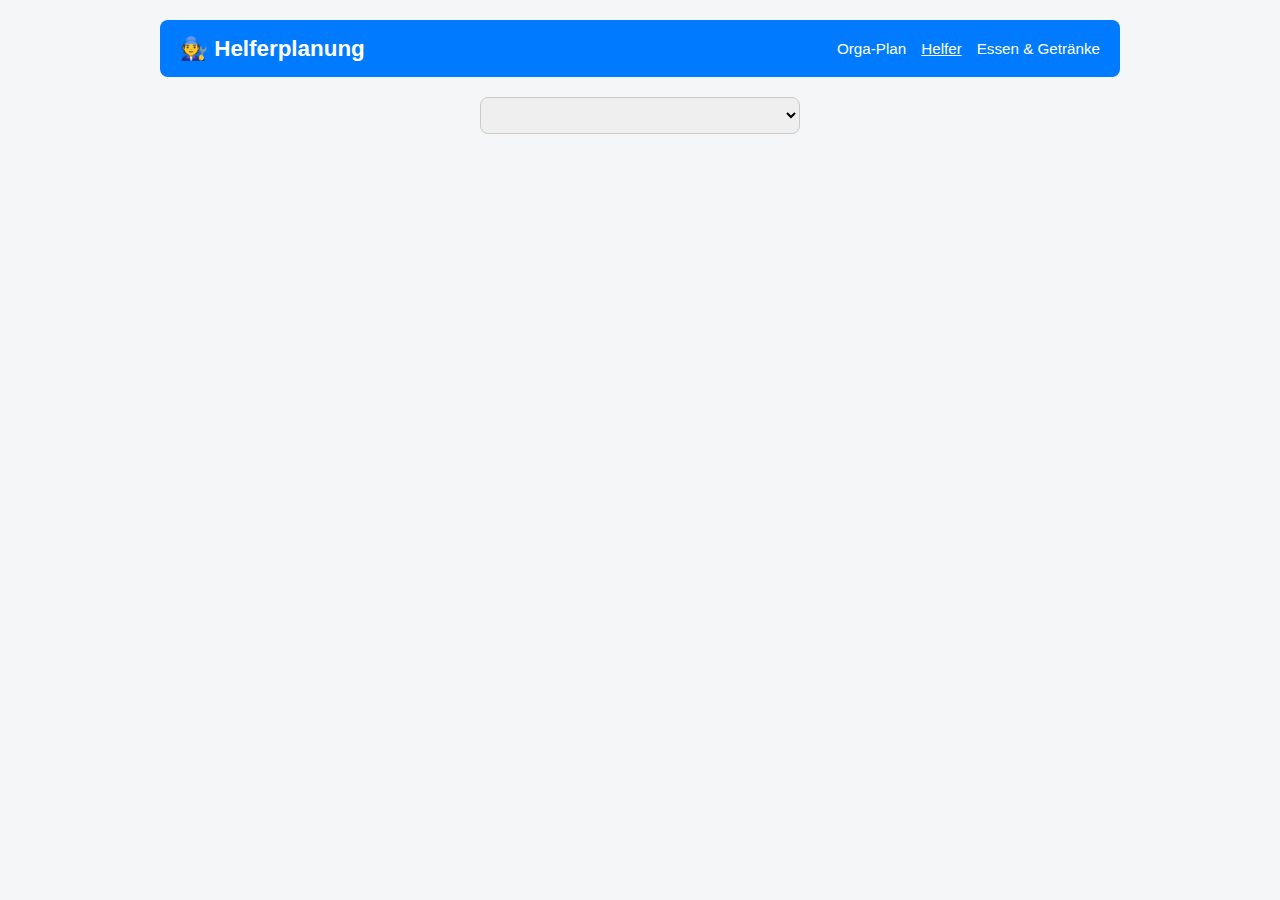
<file: helfer.html>
<!DOCTYPE html>
<html lang="de">
<head>
  <meta charset="UTF-8" />
  <meta name="viewport" content="width=device-width, initial-scale=1.0" />
  <title>Helfer – Sportwoche 2025</title>
  <link rel="manifest" href="manifest.json" />
  <link rel="stylesheet" href="styles.css" />
  <link rel="icon" href="icons/icon-192.png" />
  <meta name="theme-color" content="#007bff" />
  <script src="https://www.gstatic.com/firebasejs/11.8.1/firebase-app-compat.js"></script>
  <script src="https://www.gstatic.com/firebasejs/11.8.1/firebase-messaging-compat.js"></script>
  <script>
    const firebaseConfig = {
      apiKey: "AIzaSyBvDHcYfeQdIwmXd3qnF97K-PQKH4NICf0",
      authDomain: "sportwoche-sv-langen.firebaseapp.com",
      projectId: "sportwoche-sv-langen",
      storageBucket: "sportwoche-sv-langen.appspot.com",
      messagingSenderId: "529824987070",
      appId: "1:529824987070:web:d8933f03fdd1a74598abef"
    };
    firebase.initializeApp(firebaseConfig);
  </script>
</head>
<body>
  <div class="app-shell">
    <header>
      <div class="nav-bar">
        <h1>🧑‍🔧 Helferplanung</h1>
        <nav class="nav-links" id="nav-links">
          <a href="index.html">Orga-Plan</a>
          <a href="helfer.html" class="active">Helfer</a>
          <a href="verpflegung.html">Essen & Getränke</a>
        </nav>
        <button class="burger" id="burger">☰</button>
      </div>
    </header>

    <nav class="day-nav">
      <select id="day-select" class="day-select"></select>
    </nav>

    <main id="week-plan" class="week-plan">
      <!-- Inhalte durch app.js -->
    </main>
  </div>

  <button id="backToTop" class="back-to-top">⬆️</button>

  <script>
    document.getElementById('burger').onclick = () => {
      document.getElementById('nav-links').classList.toggle('open');
    };

    if ('serviceWorker' in navigator) {
      navigator.serviceWorker.register('firebase-messaging-sw.js')
        .then(() => console.log("✅ Firebase Messaging SW registriert"));
    }
  </script>

  <script type="module" src="app.js"></script>
</body>
</html>
</file>
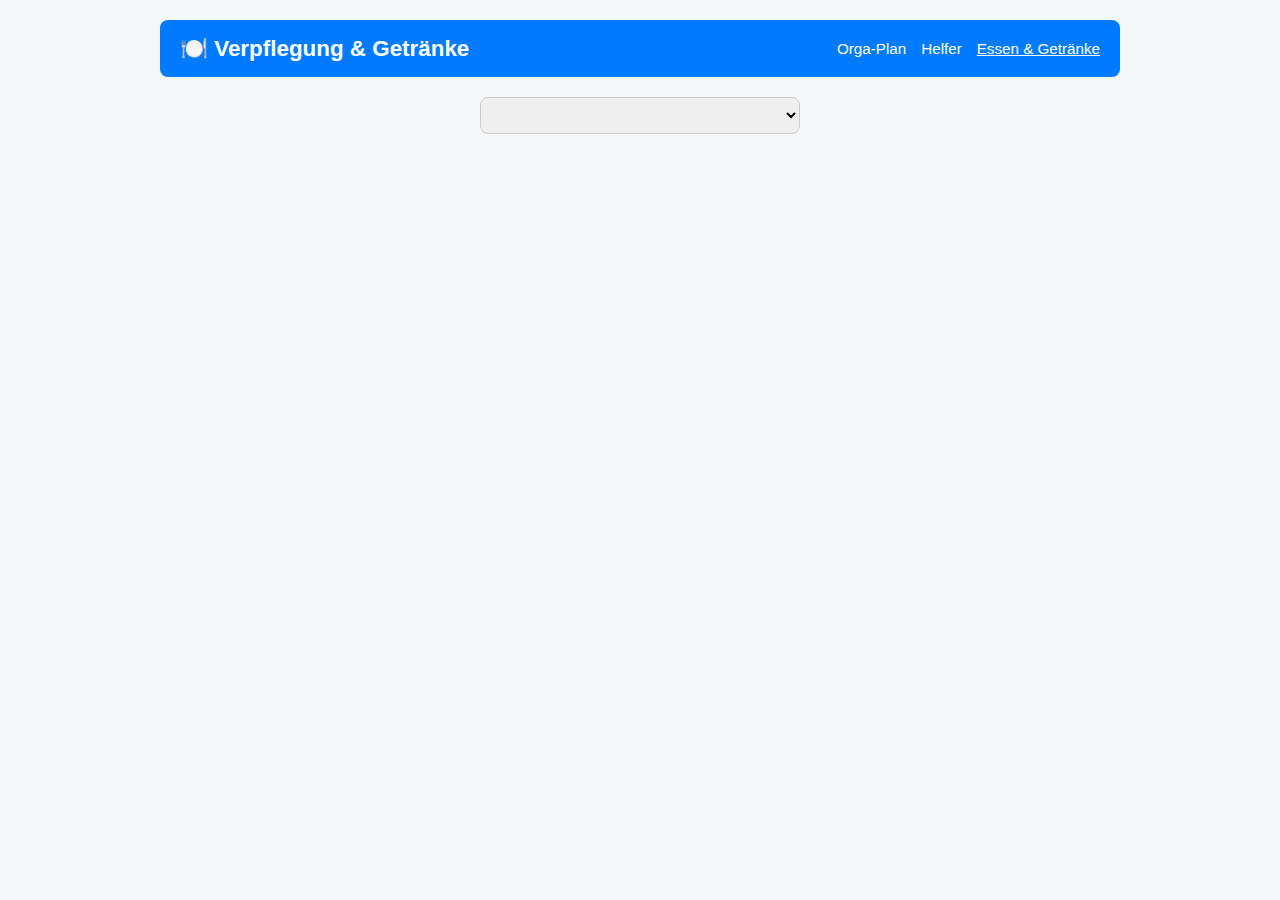
<file: verpflegung.html>
<!DOCTYPE html>
<html lang="de">
<head>
  <meta charset="UTF-8" />
  <meta name="viewport" content="width=device-width, initial-scale=1.0" />
  <title>Verpflegung – Sportwoche 2025</title>
  <link rel="manifest" href="manifest.json" />
  <link rel="stylesheet" href="styles.css" />
  <link rel="icon" href="icons/icon-192.png" />
  <meta name="theme-color" content="#007bff" />
  <script src="https://www.gstatic.com/firebasejs/11.8.1/firebase-app-compat.js"></script>
  <script src="https://www.gstatic.com/firebasejs/11.8.1/firebase-messaging-compat.js"></script>
  <script>
    const firebaseConfig = {
      apiKey: "AIzaSyBvDHcYfeQdIwmXd3qnF97K-PQKH4NICf0",
      authDomain: "sportwoche-sv-langen.firebaseapp.com",
      projectId: "sportwoche-sv-langen",
      storageBucket: "sportwoche-sv-langen.appspot.com",
      messagingSenderId: "529824987070",
      appId: "1:529824987070:web:d8933f03fdd1a74598abef"
    };
    firebase.initializeApp(firebaseConfig);
  </script>
</head>
<body>
  <div class="app-shell">
    <header>
      <div class="nav-bar">
        <h1>🍽️ Verpflegung & Getränke</h1>
        <nav class="nav-links" id="nav-links">
          <a href="index.html">Orga-Plan</a>
          <a href="helfer.html">Helfer</a>
          <a href="verpflegung.html" class="active">Essen & Getränke</a>
        </nav>
        <button class="burger" id="burger">☰</button>
      </div>
    </header>

    <nav class="day-nav">
      <select id="day-select" class="day-select"></select>
    </nav>

    <main id="week-plan" class="week-plan">
      <!-- Inhalte durch app.js -->
    </main>
  </div>

  <button id="backToTop" class="back-to-top">⬆️</button>

  <script>
    document.getElementById('burger').onclick = () => {
      document.getElementById('nav-links').classList.toggle('open');
    };

    if ('serviceWorker' in navigator) {
      navigator.serviceWorker.register('firebase-messaging-sw.js')
        .then(() => console.log("✅ Firebase Messaging SW registriert"));
    }
  </script>

  <script type="module" src="app.js"></script>
</body>
</html>
</file>
<file: styles.css>
:root {
  --primary: #007bff;
  --primary-light: #e7f1ff;
  --success: #28a745;
  --danger: #dc3545;
  --bg: #f4f6f8;
  --text: #212529;
  --radius: 8px;
  --shadow: 0 4px 8px rgba(0, 0, 0, 0.05);
  --font: "Segoe UI", Roboto, sans-serif;
}

body {
  margin: 0;
  font-family: var(--font);
  background-color: var(--bg);
  color: var(--text);
  scroll-behavior: smooth;
}

.app-shell {
  max-width: 960px;
  margin: auto;
  padding: 20px;
}

.nav-bar {
  display: flex;
  align-items: center;
  justify-content: space-between;
  background: var(--primary);
  padding: 15px 20px;
  border-radius: var(--radius);
  color: white;
  position: relative;
}

.nav-bar h1 {
  font-size: 1.4rem;
  margin: 0;
}

.nav-links {
  display: flex;
  gap: 15px;
  transition: max-height 0.3s ease;
}

.nav-links a {
  color: white;
  text-decoration: none;
  font-weight: 500;
  font-size: 0.95rem;
}

.nav-links a:hover,
.nav-links a.active {
  text-decoration: underline;
}

.burger {
  font-size: 1.6rem;
  color: white;
  background: none;
  border: none;
  cursor: pointer;
  display: none;
}

@media (max-width: 768px) {
  .burger {
    display: block;
  }

  .nav-links {
    flex-direction: column;
    background: var(--primary);
    position: absolute;
    top: 58px;
    right: 20px;
    padding: 10px;
    border-radius: var(--radius);
    box-shadow: var(--shadow);
    display: none;
  }

  .nav-links.open {
    display: flex;
  }
}

.day-nav {
  display: flex;
  justify-content: center;
  margin: 20px 0;
}

.day-select {
  width: 100%;
  max-width: 320px;
  font-size: 1rem;
  padding: 8px;
  border-radius: var(--radius);
  border: 1px solid #ccc;
}

.back-to-top {
  position: fixed;
  bottom: 25px;
  right: 25px;
  background: var(--primary);
  color: white;
  border: none;
  border-radius: 50%;
  width: 44px;
  height: 44px;
  font-size: 1.3rem;
  cursor: pointer;
  display: none;
  box-shadow: var(--shadow);
  z-index: 200;
}

.back-to-top:hover {
  background: #0056b3;
}

.day-card {
  background: white;
  border-radius: var(--radius);
  box-shadow: var(--shadow);
  margin-bottom: 30px;
  scroll-margin-top: 100px;
}

.day-header {
  background: var(--primary-light);
  color: var(--primary);
  padding: 12px 16px;
  font-size: 1.1rem;
  font-weight: bold;
  border-bottom: 1px solid #dbe3ef;
}

.event {
  border-top: 1px solid #eee;
  padding: 16px;
  display: grid;
  gap: 10px;
}

.event-title {
  font-weight: 600;
  font-size: 1rem;
  color: var(--text);
}

/* Status-Button */
.event > button {
  padding: 8px 10px;
  font-size: 0.9rem;
  border: none;
  border-radius: var(--radius);
  cursor: pointer;
  color: white;
  font-weight: bold;
  margin-bottom: 5px;
}

/* Dynamik via JS:
   - backgroundColor: "#28a745" für ✅
   - "#ccc" für ⬜ */
.input-grid {
  display: grid;
  grid-template-columns: 1fr 2fr auto;
  gap: 10px;
  align-items: center;
}

@media (max-width: 768px) {
  .input-grid {
    grid-template-columns: 1fr;
  }

  .input-grid button {
    width: 100%;
  }
}

input[type="text"],
textarea {
  width: 100%;
  padding: 10px;
  border: 1px solid #ccc;
  border-radius: var(--radius);
  font-size: 0.95rem;
  background-color: #fff;
}

input:focus,
textarea:focus {
  border-color: var(--primary);
  outline: none;
}

button {
  padding: 10px 14px;
  background-color: var(--success);
  color: white;
  border: none;
  border-radius: var(--radius);
  font-size: 0.95rem;
  cursor: pointer;
}

button:hover {
  background-color: #1e7e34;
}

.notes {
  background: var(--primary-light);
  padding: 10px;
  border-radius: var(--radius);
  font-size: 0.85rem;
  margin-top: 5px;
}

.note-entry {
  margin-bottom: 8px;
  border-left: 3px solid var(--primary);
  padding-left: 10px;
  color: #333;
  display: flex;
  justify-content: space-between;
  align-items: center;
}

.note-entry button {
  background: none;
  color: var(--danger);
  font-size: 1.1rem;
  border: none;
  cursor: pointer;
}
</file>
